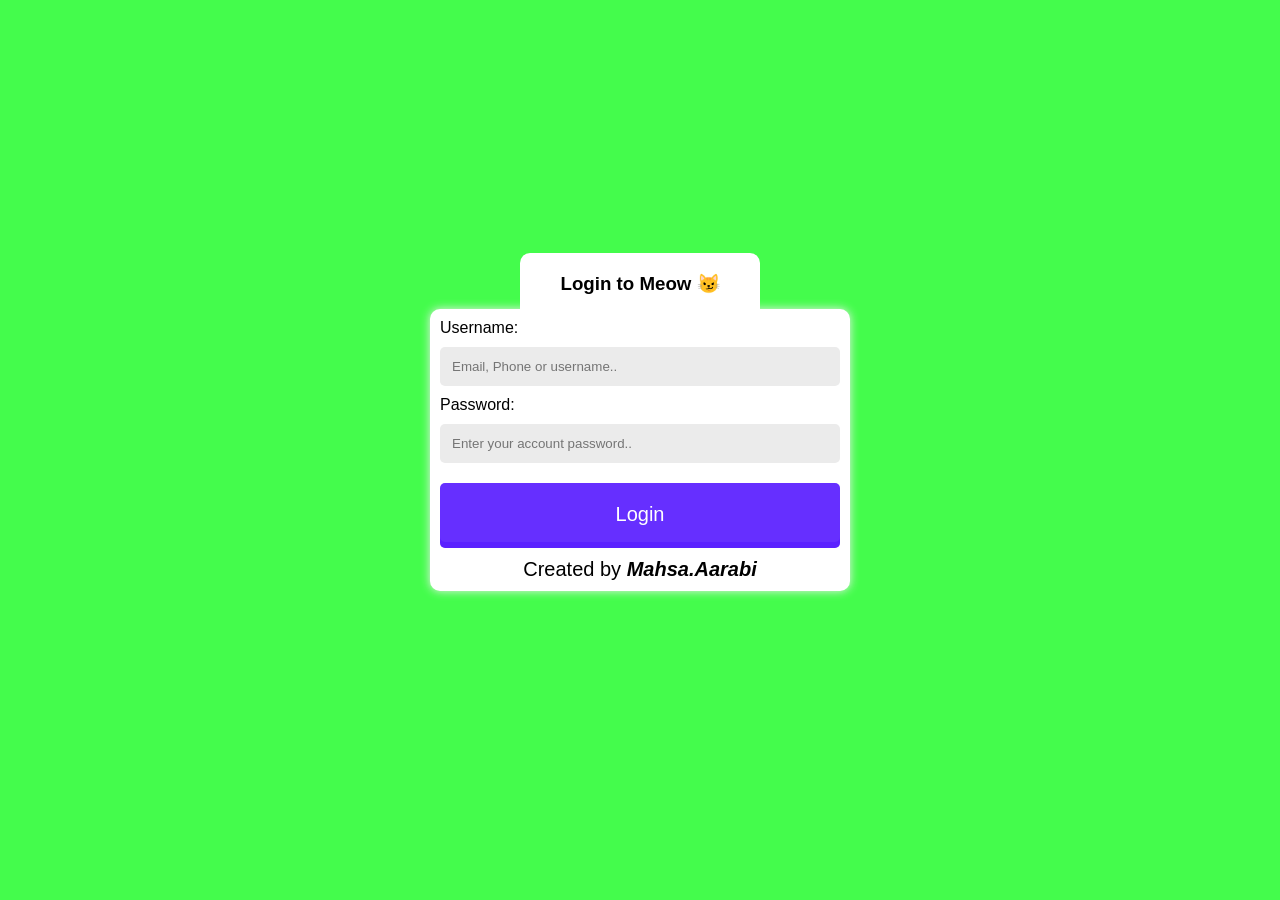
<file: index.html>
<!DOCTYPE html>
<html lang="en" dir="ltr" version="Joomla">

<head>
    <meta charset="UTF-8">
    <meta name="viewport" content="width=device-width, initial-scale=1.0">
    <title>Meow</title>
    <link rel="stylesheet" href="index.css" />
</head>

<body lang="en" dir="ltr" contenteditable="false" oncontextmenu="return true">
    <!-- Begin Of Main App -->
    <header class="home">

        <!-- Begin Of Login Form -->
        <form id="myform" class="formic" autocomplete="off">

            <!-- The Title Of Login Form -->
            <h3 class="formic-title">Login to Meow 😼</h3>
            <!-- The End Of Title Of Login Form -->

            <!-- The Begin Of Inputs Of Lofin Form -->
            <label for="username">Username:</label>
            <input autocomplete="off" placeholder="Email, Phone or username.." type="text" id="username" />
            <label for="password">Password:</label>
            <input autocomplete="off" placeholder="Enter your account password.." type="password" id="password" />
            <!-- The End Of Inputs Of Lofin Form -->

            <!-- The Begin Of Button Of Login Form -->
            <button type="submit">Login</button>
            <!-- The End Of Button Of Login Form -->

            <span class="copyright">Created by <em><i><b><strong>Mahsa.Aarabi</strong></b< /i></em></span>
        </form>
        <!-- End Of Login Form -->

    </header>
    <!-- End Of Main App -->

    <!-- The Javascript Script Codes -->
    <script src="./index.js"></script>
</body>
<!-- Developed By Mahsa.Aarabi -->

</html>
</file>
<file: index.css>
body {
    margin: 0px;
    padding: 0px
}

.home {
    background-color: #44fc4c;
    position: fixed;
    top: 0%;
    left: 0%;
    margin: 0px;
    padding: 0px;
    width: 100%;
    height: 100%;
}

.formic {
    box-shadow: 0px 0px 10px rgb(240, 240, 240);
    display: flex;
    width: 400px;
    height: auto;
    padding: 10px;
    background-color: rgb(255, 255, 255);
    border-radius: 10px 10px 10px 10px;
    -webkit-border-radius: 10px 10px 10px 10px;
    -moz-border-radius: 10px 10px 10px 10px;
    -ms-border-radius: 10px 10px 10px 10px;
    -o-border-radius: 10px 10px 10px 10px;
    position: relative;
    top: 50%;
    left: 0%;
    right: 0%;
    margin: 0 auto;
    transform: translate(0%, -50%);
    -webkit-transform: translate(0%, -50%);
    -moz-transform: translate(0%, -50%);
    -ms-transform: translate(0%, -50%);
    -o-transform: translate(0%, -50%);
    flex-direction: column;
    flex-wrap: nowrap;
    align-content: center;
    justify-content: center;
    align-items: stretch;
}

.formic-title {
    position: absolute;
    top: -20%;
    left: 0%;
    right: 0%;
    margin: 0px auto;
    text-align: center;
    padding: 20px;
    width: 200px;
    border-radius: 10px 10px 0px 0px;
    background-color: white;
    font-family: 'Kristen ITC Regular', sans-serif;
}

.formic label,
input {
    font-family: 'Comic Sans MS', sans-serif;
}

.formic input {
    outline: none;
    padding: 10px 10px 10px 10px;
    border-radius: 5px 5px 5px 5px;
    background-color: rgb(235, 235, 235);
    border: 2px solid transparent;
    margin: 10px 0px 10px 0px;
    -webkit-border-radius: 5px 5px 5px 5px;
    -moz-border-radius: 5px 5px 5px 5px;
    -ms-border-radius: 5px 5px 5px 5px;
    -o-border-radius: 5px 5px 5px 5px;
}

.formic input:focus {
    outline: none;
}

.formic button {
    cursor: pointer;
    font-size: 20px !important;
    margin-top: 10px;
    color: #ffffff;
    box-shadow: inset 0px -6px 0px rgba(68, 0, 255, 0.300);
    padding: 20px 20px 22px 20px;
    font-family: 'Comic Sans MS', sans-serif;
    border: 0px solid transparent;
    background-color: rgba(68, 0, 255, 0.817);
    border-radius: 5px 5px 5px 5px;
    -webkit-border-radius: 5px 5px 5px 5px;
    -moz-border-radius: 5px 5px 5px 5px;
    -ms-border-radius: 5px 5px 5px 5px;
    -o-border-radius: 5px 5px 5px 5px;
    transition: 0.3s ease-in;
    -webkit-transition: 0.3s ease-in;
    -moz-transition: 0.3s ease-in;
    -ms-transition: 0.3s ease-in;
    -o-transition: 0.3s ease-in;
}

.formic button:active {
    transition: 0.3s;
    box-shadow: inset 0px 0px 0px transparent;
    -webkit-transition: 0.3s;
    -moz-transition: 0.3s;
    -ms-transition: 0.3s;
    -o-transition: 0.3s;
}

.copyright {
    margin-top: 10px;
    text-align: center;
    font-size: 20px;
    font-family: 'Kristen ITC Regular', sans-serif;
}
</file>
